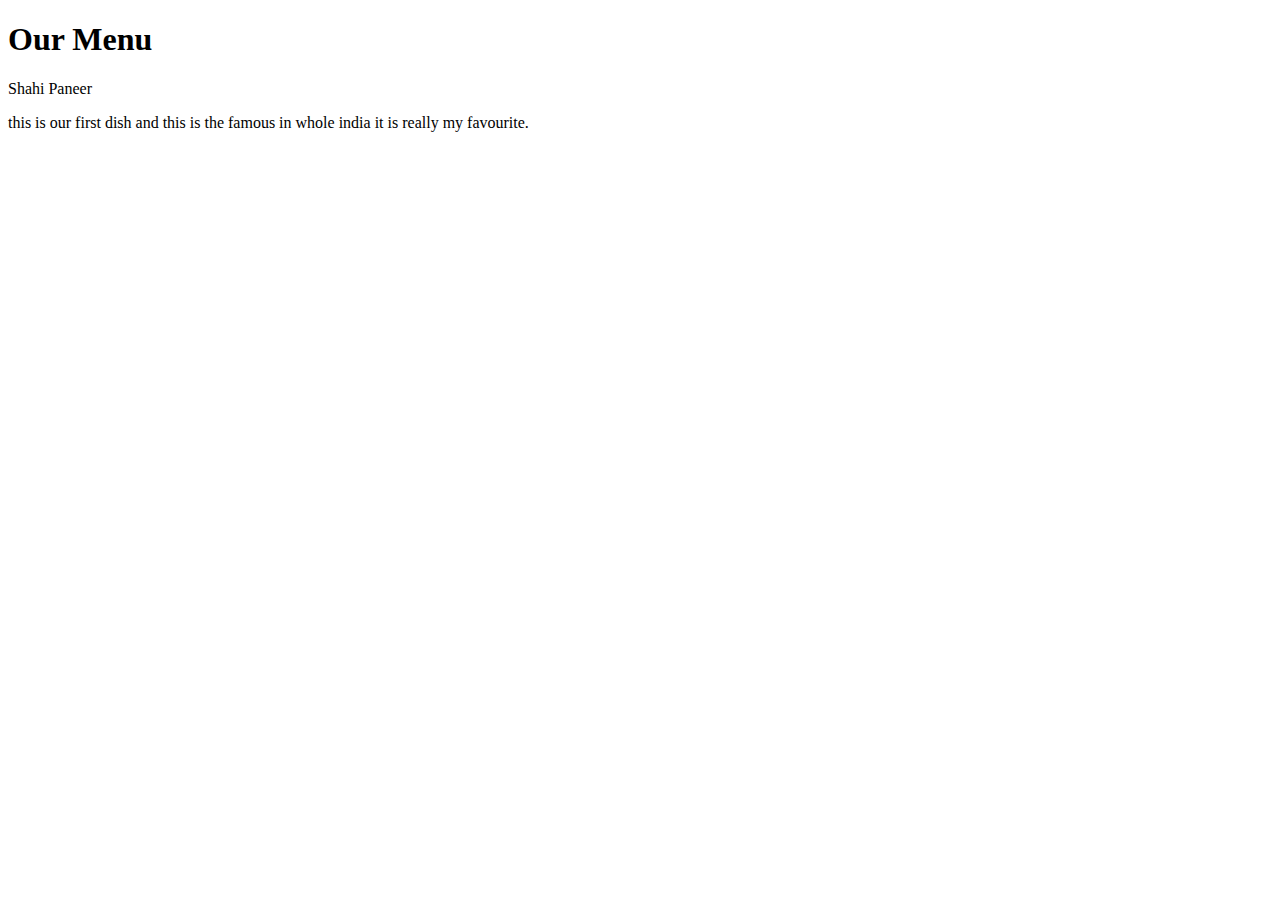
<file: solution/index.html>
<!DOCTYPE html>
<html lang="en">
<head>
    <meta charset="UTF-8">
    <meta name="viewport" content="width=device-width, initial-scale=1.0">
    <title>Document</title>
</head>
<body>
  <h1>Our Menu</h1>
  <div class="1st">
<div class="name">Shahi Paneer</div>
  </div>
  <p>this is our first dish and this is the famous in whole india it is really my favourite.</p>
  <div class="2nd">

  </div>
  <div class="3rd">

  </div>





<!--    
    <a href="https://kartikchoudhary.herokuapp.com/">Website</a>
    <a href="tel:8077078388">call me</a> -->
</body>
</html>
</file>
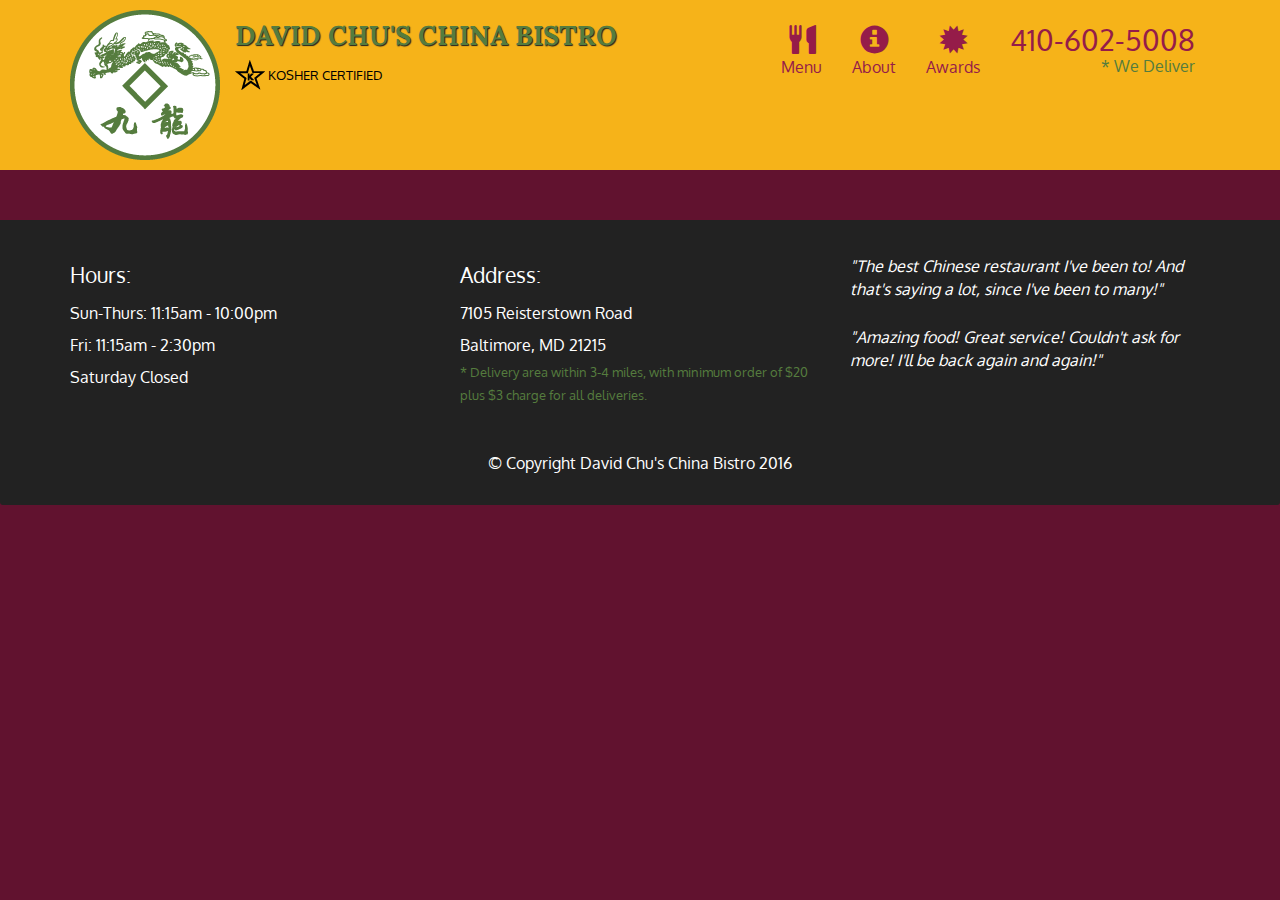
<file: fullstack-course4-master/fullstack-course4-master/assignments/assignment5/assignment5-solution-starter/index.html>
<!doctype html>
<html lang="en">
  <head>
    <meta charset="utf-8">
    <meta http-equiv="X-UA-Compatible" content="IE=edge">
    <meta name="viewport" content="width=device-width, initial-scale=1">
    <title>David Chu's China Bistro</title>
    <link rel="stylesheet" href="css/bootstrap.min.css">
    <link rel="stylesheet" href="css/styles.css">
    <link href='https://fonts.googleapis.com/css?family=Oxygen:400,300,700' rel='stylesheet' type='text/css'>
    <link href='https://fonts.googleapis.com/css?family=Lora' rel='stylesheet' type='text/css'>
  </head>
<body>
  <header>
    <nav id="header-nav" class="navbar navbar-default">
      <div class="container">
        <div class="navbar-header">
          <a href="index.html" class="pull-left visible-md visible-lg">
            <div id="logo-img" alt="Logo image"></div>
          </a>

          <div class="navbar-brand">
            <a href="index.html"><h1>David Chu's China Bistro</h1></a>
            <p>
              <img src="images/star-k-logo.png" alt="Kosher certification">
              <span>Kosher Certified</span>
            </p>
          </div>

          <button id="navbarToggle" type="button" class="navbar-toggle collapsed" data-toggle="collapse" data-target="#collapsable-nav" aria-expanded="false">
            <span class="sr-only">Toggle navigation</span>
            <span class="icon-bar"></span>
            <span class="icon-bar"></span>
            <span class="icon-bar"></span>
          </button>
        </div>
        
        <div id="collapsable-nav" class="collapse navbar-collapse">
           <ul id="nav-list" class="nav navbar-nav navbar-right">
            <li id="navHomeButton" class="visible-xs active">
              <a href="index.html">
                <span class="glyphicon glyphicon-home"></span> Home</a>
            </li>
            <li id="navMenuButton">
              <a href="#" onclick="$dc.loadMenuCategories();">
                <span class="glyphicon glyphicon-cutlery"></span><br class="hidden-xs"> Menu</a>
            </li>
            <li>
              <a href="#">
                <span class="glyphicon glyphicon-info-sign"></span><br class="hidden-xs"> About</a>
            </li>
            <li>
              <a href="#">
                <span class="glyphicon glyphicon-certificate"></span><br class="hidden-xs"> Awards</a>
            </li>
            <li id="phone" class="hidden-xs">
              <a href="tel:410-602-5008">
                <span>410-602-5008</span></a><div>* We Deliver</div>
            </li>
          </ul><!-- #nav-list -->
        </div><!-- .collapse .navbar-collapse -->
      </div><!-- .container -->
    </nav><!-- #header-nav -->
  </header>

  <div id="call-btn" class="visible-xs">
    <a class="btn" href="tel:410-602-5008">
    <span class="glyphicon glyphicon-earphone"></span>
    410-602-5008
    </a>
  </div>
  <div id="xs-deliver" class="text-center visible-xs">* We Deliver</div>

  <div id="main-content" class="container"></div>

  <footer class="panel-footer">
    <div class="container">
      <div class="row">
        <section id="hours" class="col-sm-4">
          <span>Hours:</span><br>
          Sun-Thurs: 11:15am - 10:00pm<br>
          Fri: 11:15am - 2:30pm<br>
          Saturday Closed
          <hr class="visible-xs">
        </section>
        <section id="address" class="col-sm-4">
          <span>Address:</span><br>
          7105 Reisterstown Road<br>
          Baltimore, MD 21215
          <p>* Delivery area within 3-4 miles, with minimum order of $20 plus $3 charge for all deliveries.</p>
          <hr class="visible-xs">
        </section>
        <section id="testimonials" class="col-sm-4">
          <p>"The best Chinese restaurant I've been to! And that's saying a lot, since I've been to many!"</p>
          <p>"Amazing food! Great service! Couldn't ask for more! I'll be back again and again!"</p>
        </section>
      </div>
      <div class="text-center">&copy; Copyright David Chu's China Bistro 2016</div>
    </div>
  </footer>

  <!-- jQuery (Bootstrap JS plugins depend on it) -->
  <script src="js/jquery-2.1.4.min.js"></script>
  <script src="js/bootstrap.min.js"></script>
  <script src="js/ajax-utils.js"></script>
  <script src="js/script.js"></script>
</body>
</html>
</file>
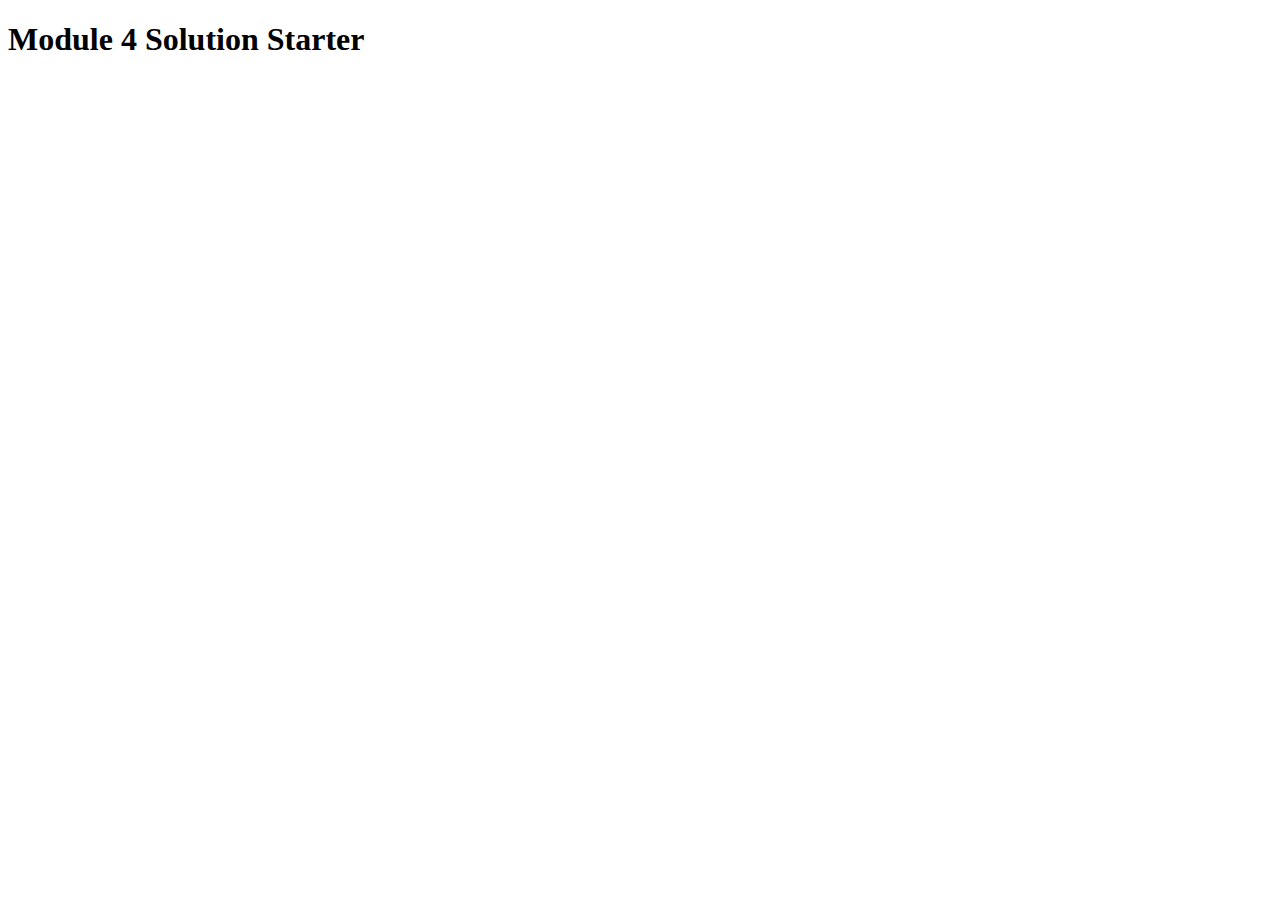
<file: fullstack-course4-master/fullstack-course4-master/assignments/assignment4/assignment4-solution-starter/easier/index.html>
<!DOCTYPE html>
<html>
<head>
  <meta charset="utf-8">
  <title>Module 4 Solution Starter</title>
  <script src="SpeakHello.js"></script>
  <script src="SpeakGoodBye.js"></script>
  <script src="script.js"></script>
</head>
<body>
  <h1>Module 4 Solution Starter</h1>
</body>
</html>
</file>
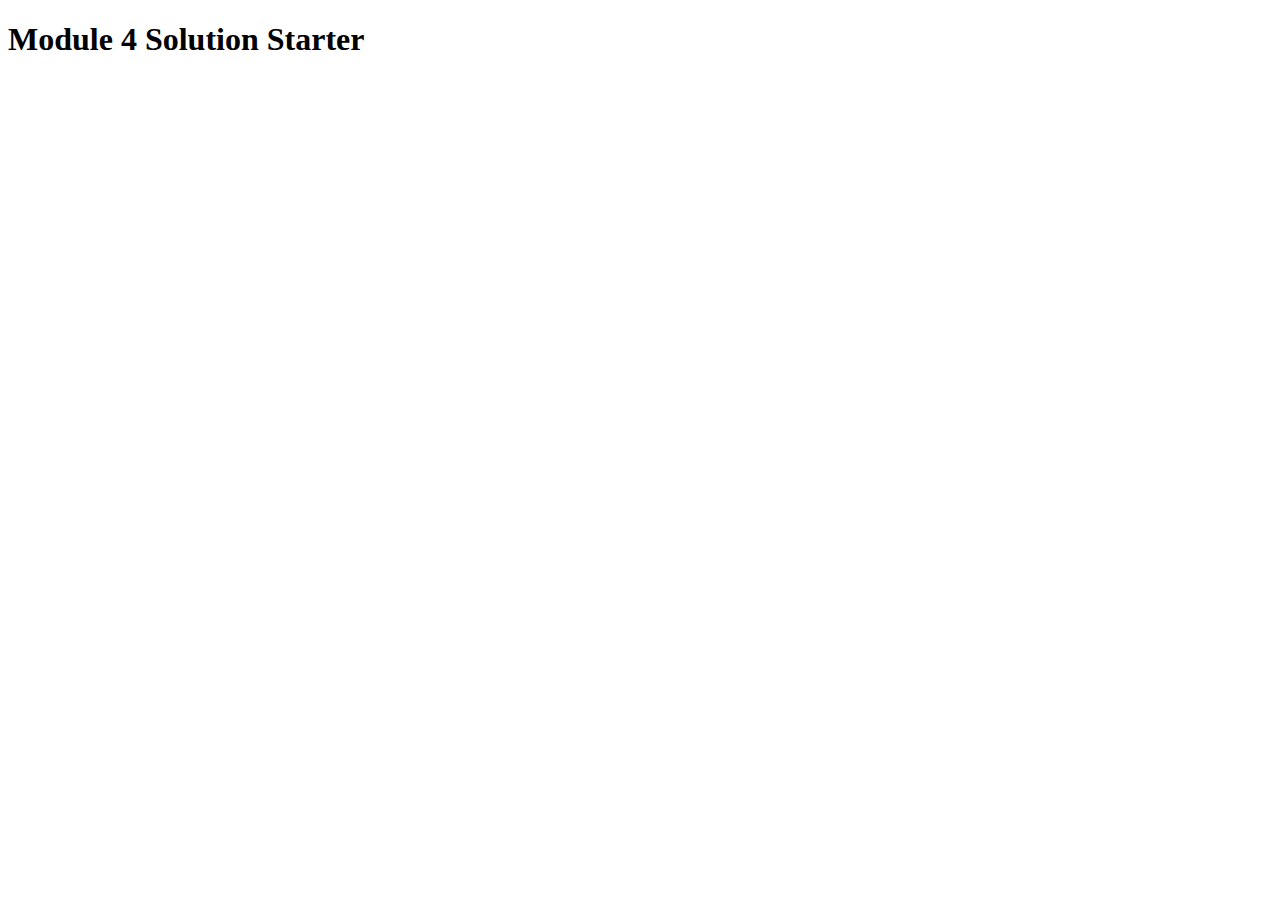
<file: fullstack-course4-master/fullstack-course4-master/assignments/assignment4/assignment4-solution-starter/harder/index.html>
<!DOCTYPE html>
<html>
<head>
  <meta charset="utf-8">
  <title>Module 4 Solution Starter</title>
  <script>
    var names = []; // DO NOT REMOVE
  </script>
  <script src="SpeakHello.js"></script>
  <script src="SpeakGoodBye.js"></script>
  <script src="script.js"></script>
</head>
<body>
  <h1>Module 4 Solution Starter</h1>
</body>
</html>
</file>
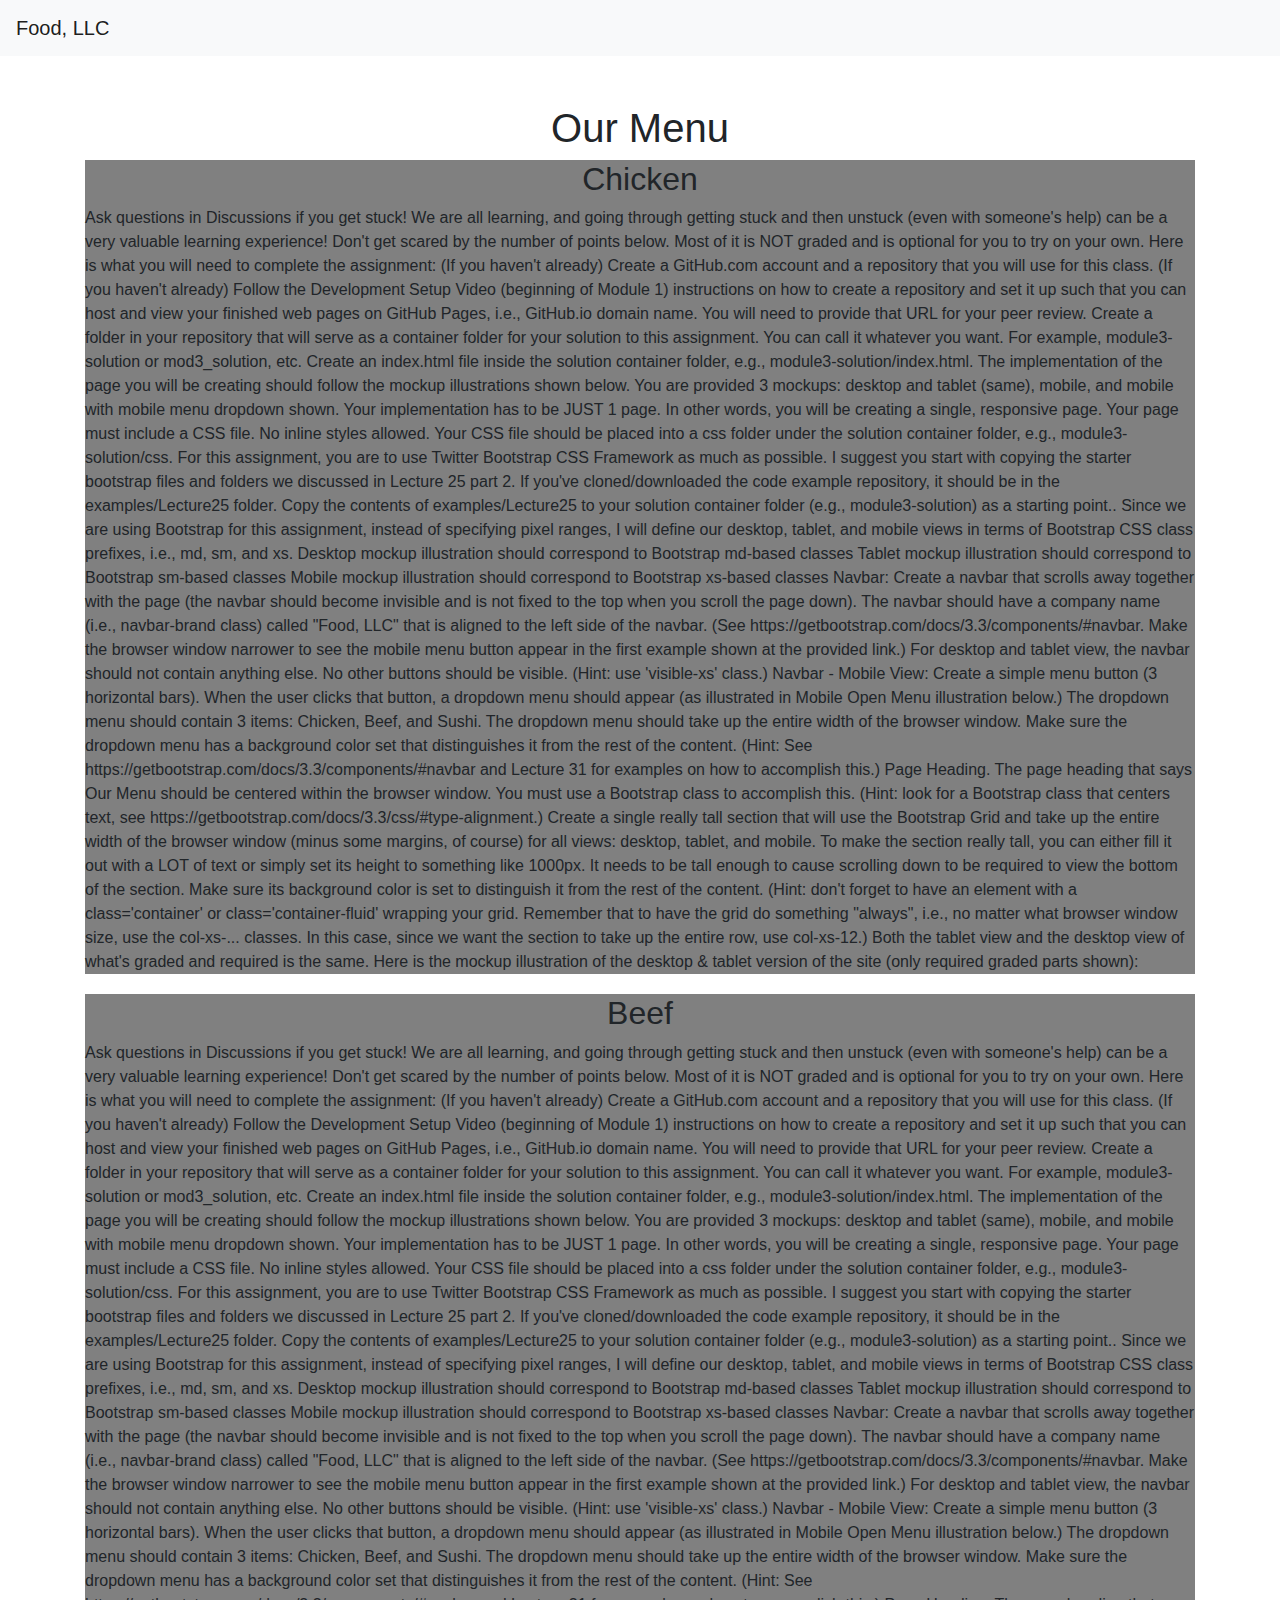
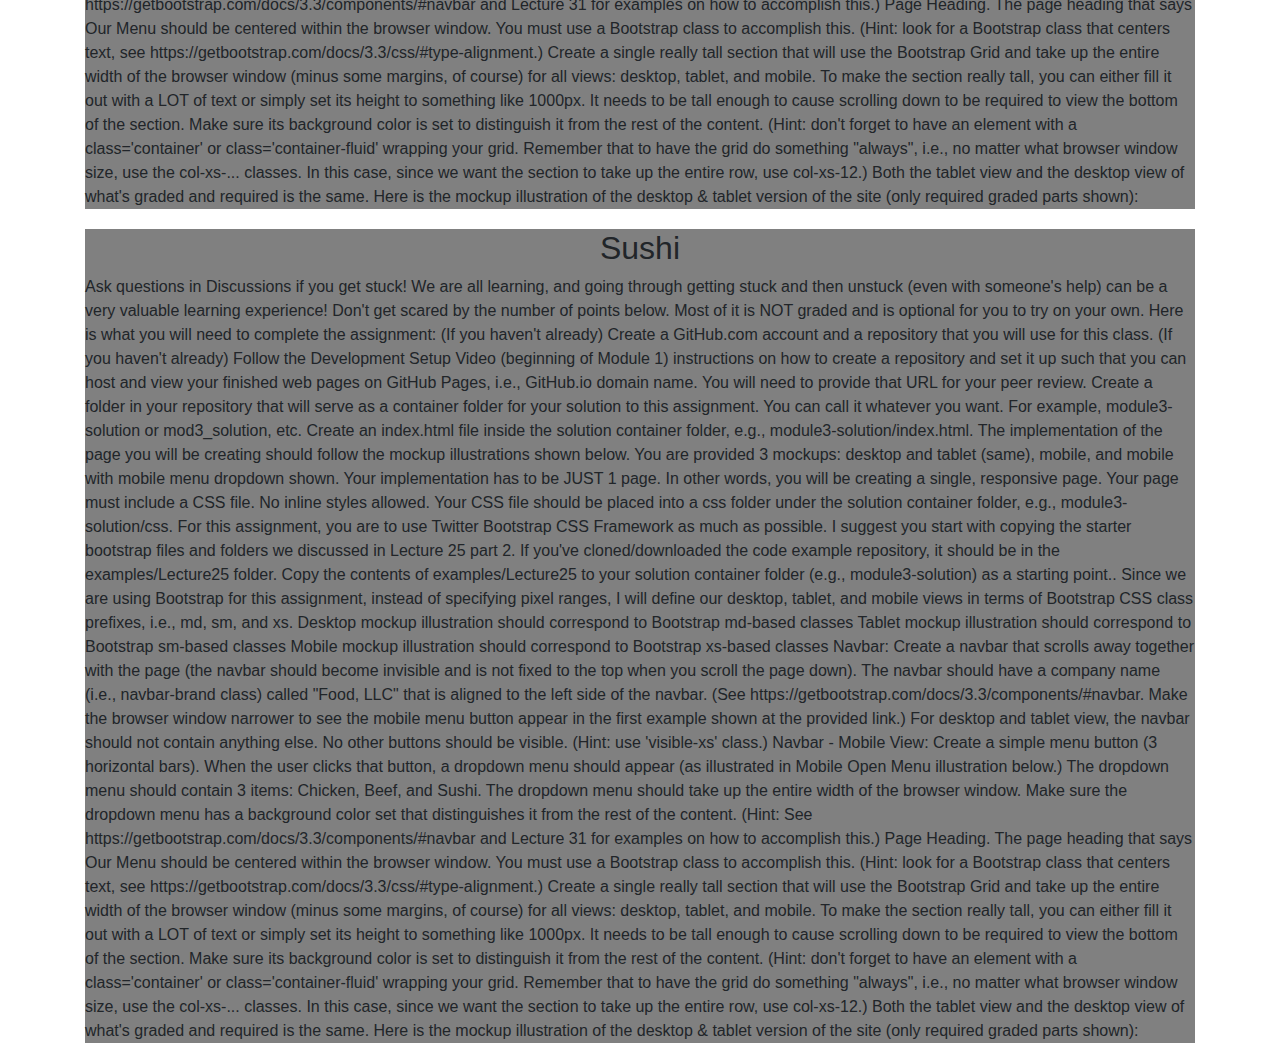
<file: assignment3.html>
<!doctype html>
<html lang="en">
  <head>
    <!-- Required meta tags -->
    <meta charset="utf-8">
    <meta name="viewport" content="width=device-width, initial-scale=1, shrink-to-fit=no">

    <!-- Bootstrap CSS -->
    <link rel="stylesheet" href="https://stackpath.bootstrapcdn.com/bootstrap/4.5.2/css/bootstrap.min.css" integrity="sha384-JcKb8q3iqJ61gNV9KGb8thSsNjpSL0n8PARn9HuZOnIxN0hoP+VmmDGMN5t9UJ0Z" crossorigin="anonymous">
    <link rel="stylesheet" href="css3.css">
    <title>Assginment solution for module 3</title>
  </head>
  <body>


    <!-- navbar -->

    <nav class="navbar navbar-expand-lg navbar-light bg-light">
        <a class="navbar-brand" href="#">Food, LLC</a>
        <button class="navbar-toggler" type="button" data-toggle="collapse" data-target="#navbarSupportedContent" aria-controls="navbarSupportedContent" aria-expanded="false" aria-label="Toggle navigation">
          <span class="navbar-toggler-icon"></span>
        </button>
      
        <div class="collapse navbar-collapse" id="navbarSupportedContent">
          <ul class="navbar-nav mr-auto">
            <li class="nav-item active ">
              <a class="nav-link d-lg-none d-md-none text-center" href="#chicken">Chicken<span class="sr-only">(current)</span></a>
            </li>
            <li class="nav-item">
              <a class="nav-link d-lg-none d-md-none text-center" href="#beef">Beef </a>
            </li>
            <li class="nav-item">
                <a class="nav-link d-lg-none d-md-none text-center" href="#sushi">Sushi </a>
              </li>
            
          </ul>
          
        </div>
      </nav>

      <!-- navbar end -->
    <h1 class="text-center mt-5">Our Menu</h1>
    <div class="container">
        <div id="checken" class="menuitem" >

            <h2 class="text-center">Chicken</h2>
            Ask questions in Discussions if you get stuck! We are all learning, and going through getting stuck and then unstuck (even with someone's help) can be a very valuable learning experience!

            Don't get scared by the number of points below. Most of it is NOT graded and is optional for you to try on your own.
            
            Here is what you will need to complete the assignment:
            
            (If you haven't already) Create a GitHub.com account and a repository that you will use for this class.
            
            (If you haven't already) Follow the Development Setup Video (beginning of Module 1) instructions on how to create a repository and set it up such that you can host and view your finished web pages on GitHub Pages, i.e., GitHub.io domain name. You will need to provide that URL for your peer review.
            
            Create a folder in your repository that will serve as a container folder for your solution to this assignment. You can call it whatever you want. For example, module3-solution or mod3_solution, etc. Create an index.html file inside the solution container folder, e.g., module3-solution/index.html.
            
            The implementation of the page you will be creating should follow the mockup illustrations shown below. You are provided 3 mockups: desktop and tablet (same), mobile, and mobile with mobile menu dropdown shown. Your implementation has to be JUST 1 page. In other words, you will be creating a single, responsive page.
            
            Your page must include a CSS file. No inline styles allowed. Your CSS file should be placed into a css folder under the solution container folder, e.g., module3-solution/css.
            
            For this assignment, you are to use Twitter Bootstrap CSS Framework as much as possible. I suggest you start with copying the starter bootstrap files and folders we discussed in Lecture 25 part 2. If you've cloned/downloaded the code example repository, it should be in the examples/Lecture25 folder. Copy the contents of examples/Lecture25 to your solution container folder (e.g., module3-solution) as a starting point..
            
            Since we are using Bootstrap for this assignment, instead of specifying pixel ranges, I will define our desktop, tablet, and mobile views in terms of Bootstrap CSS class prefixes, i.e., md, sm, and xs.
            
            Desktop mockup illustration should correspond to Bootstrap md-based classes
            Tablet mockup illustration should correspond to Bootstrap sm-based classes
            Mobile mockup illustration should correspond to Bootstrap xs-based classes
            Navbar: Create a navbar that scrolls away together with the page (the navbar should become invisible and is not fixed to the top when you scroll the page down). The navbar should have a company name (i.e., navbar-brand class) called "Food, LLC" that is aligned to the left side of the navbar. (See https://getbootstrap.com/docs/3.3/components/#navbar. Make the browser window narrower to see the mobile menu button appear in the first example shown at the provided link.)
            
            For desktop and tablet view, the navbar should not contain anything else. No other buttons should be visible. (Hint: use 'visible-xs' class.)
            
            Navbar - Mobile View: Create a simple menu button (3 horizontal bars). When the user clicks that button, a dropdown menu should appear (as illustrated in Mobile Open Menu illustration below.) The dropdown menu should contain 3 items: Chicken, Beef, and Sushi.
            
            The dropdown menu should take up the entire width of the browser window. Make sure the dropdown menu has a background color set that distinguishes it from the rest of the content.
            
            (Hint: See https://getbootstrap.com/docs/3.3/components/#navbar and Lecture 31 for examples on how to accomplish this.)
            
            Page Heading. The page heading that says Our Menu should be centered within the browser window. You must use a Bootstrap class to accomplish this.
            
            (Hint: look for a Bootstrap class that centers text, see https://getbootstrap.com/docs/3.3/css/#type-alignment.)
            
            Create a single really tall section that will use the Bootstrap Grid and take up the entire width of the browser window (minus some margins, of course) for all views: desktop, tablet, and mobile. To make the section really tall, you can either fill it out with a LOT of text or simply set its height to something like 1000px. It needs to be tall enough to cause scrolling down to be required to view the bottom of the section. Make sure its background color is set to distinguish it from the rest of the content. (Hint: don't forget to have an element with a class='container' or class='container-fluid' wrapping your grid. Remember that to have the grid do something "always", i.e., no matter what browser window size, use the col-xs-... classes. In this case, since we want the section to take up the entire row, use col-xs-12.)
            
            Both the tablet view and the desktop view of what's graded and required is the same. Here is the mockup illustration of the desktop & tablet version of the site (only required graded parts shown):
        </div>
        <div id="beef" class="menuitem">
            <h2 class="text-center">Beef</h2>
            Ask questions in Discussions if you get stuck! We are all learning, and going through getting stuck and then unstuck (even with someone's help) can be a very valuable learning experience!

            Don't get scared by the number of points below. Most of it is NOT graded and is optional for you to try on your own.
            
            Here is what you will need to complete the assignment:
            
            (If you haven't already) Create a GitHub.com account and a repository that you will use for this class.
            
            (If you haven't already) Follow the Development Setup Video (beginning of Module 1) instructions on how to create a repository and set it up such that you can host and view your finished web pages on GitHub Pages, i.e., GitHub.io domain name. You will need to provide that URL for your peer review.
            
            Create a folder in your repository that will serve as a container folder for your solution to this assignment. You can call it whatever you want. For example, module3-solution or mod3_solution, etc. Create an index.html file inside the solution container folder, e.g., module3-solution/index.html.
            
            The implementation of the page you will be creating should follow the mockup illustrations shown below. You are provided 3 mockups: desktop and tablet (same), mobile, and mobile with mobile menu dropdown shown. Your implementation has to be JUST 1 page. In other words, you will be creating a single, responsive page.
            
            Your page must include a CSS file. No inline styles allowed. Your CSS file should be placed into a css folder under the solution container folder, e.g., module3-solution/css.
            
            For this assignment, you are to use Twitter Bootstrap CSS Framework as much as possible. I suggest you start with copying the starter bootstrap files and folders we discussed in Lecture 25 part 2. If you've cloned/downloaded the code example repository, it should be in the examples/Lecture25 folder. Copy the contents of examples/Lecture25 to your solution container folder (e.g., module3-solution) as a starting point..
            
            Since we are using Bootstrap for this assignment, instead of specifying pixel ranges, I will define our desktop, tablet, and mobile views in terms of Bootstrap CSS class prefixes, i.e., md, sm, and xs.
            
            Desktop mockup illustration should correspond to Bootstrap md-based classes
            Tablet mockup illustration should correspond to Bootstrap sm-based classes
            Mobile mockup illustration should correspond to Bootstrap xs-based classes
            Navbar: Create a navbar that scrolls away together with the page (the navbar should become invisible and is not fixed to the top when you scroll the page down). The navbar should have a company name (i.e., navbar-brand class) called "Food, LLC" that is aligned to the left side of the navbar. (See https://getbootstrap.com/docs/3.3/components/#navbar. Make the browser window narrower to see the mobile menu button appear in the first example shown at the provided link.)
            
            For desktop and tablet view, the navbar should not contain anything else. No other buttons should be visible. (Hint: use 'visible-xs' class.)
            
            Navbar - Mobile View: Create a simple menu button (3 horizontal bars). When the user clicks that button, a dropdown menu should appear (as illustrated in Mobile Open Menu illustration below.) The dropdown menu should contain 3 items: Chicken, Beef, and Sushi.
            
            The dropdown menu should take up the entire width of the browser window. Make sure the dropdown menu has a background color set that distinguishes it from the rest of the content.
            
            (Hint: See https://getbootstrap.com/docs/3.3/components/#navbar and Lecture 31 for examples on how to accomplish this.)
            
            Page Heading. The page heading that says Our Menu should be centered within the browser window. You must use a Bootstrap class to accomplish this.
            
            (Hint: look for a Bootstrap class that centers text, see https://getbootstrap.com/docs/3.3/css/#type-alignment.)
            
            Create a single really tall section that will use the Bootstrap Grid and take up the entire width of the browser window (minus some margins, of course) for all views: desktop, tablet, and mobile. To make the section really tall, you can either fill it out with a LOT of text or simply set its height to something like 1000px. It needs to be tall enough to cause scrolling down to be required to view the bottom of the section. Make sure its background color is set to distinguish it from the rest of the content. (Hint: don't forget to have an element with a class='container' or class='container-fluid' wrapping your grid. Remember that to have the grid do something "always", i.e., no matter what browser window size, use the col-xs-... classes. In this case, since we want the section to take up the entire row, use col-xs-12.)
            
            Both the tablet view and the desktop view of what's graded and required is the same. Here is the mockup illustration of the desktop & tablet version of the site (only required graded parts shown):
        </div>
        <div id="sushi" class="menuitem">
            <h2 class="text-center">Sushi</h2>
            Ask questions in Discussions if you get stuck! We are all learning, and going through getting stuck and then unstuck (even with someone's help) can be a very valuable learning experience!

            Don't get scared by the number of points below. Most of it is NOT graded and is optional for you to try on your own.
            
            Here is what you will need to complete the assignment:
            
            (If you haven't already) Create a GitHub.com account and a repository that you will use for this class.
            
            (If you haven't already) Follow the Development Setup Video (beginning of Module 1) instructions on how to create a repository and set it up such that you can host and view your finished web pages on GitHub Pages, i.e., GitHub.io domain name. You will need to provide that URL for your peer review.
            
            Create a folder in your repository that will serve as a container folder for your solution to this assignment. You can call it whatever you want. For example, module3-solution or mod3_solution, etc. Create an index.html file inside the solution container folder, e.g., module3-solution/index.html.
            
            The implementation of the page you will be creating should follow the mockup illustrations shown below. You are provided 3 mockups: desktop and tablet (same), mobile, and mobile with mobile menu dropdown shown. Your implementation has to be JUST 1 page. In other words, you will be creating a single, responsive page.
            
            Your page must include a CSS file. No inline styles allowed. Your CSS file should be placed into a css folder under the solution container folder, e.g., module3-solution/css.
            
            For this assignment, you are to use Twitter Bootstrap CSS Framework as much as possible. I suggest you start with copying the starter bootstrap files and folders we discussed in Lecture 25 part 2. If you've cloned/downloaded the code example repository, it should be in the examples/Lecture25 folder. Copy the contents of examples/Lecture25 to your solution container folder (e.g., module3-solution) as a starting point..
            
            Since we are using Bootstrap for this assignment, instead of specifying pixel ranges, I will define our desktop, tablet, and mobile views in terms of Bootstrap CSS class prefixes, i.e., md, sm, and xs.
            
            Desktop mockup illustration should correspond to Bootstrap md-based classes
            Tablet mockup illustration should correspond to Bootstrap sm-based classes
            Mobile mockup illustration should correspond to Bootstrap xs-based classes
            Navbar: Create a navbar that scrolls away together with the page (the navbar should become invisible and is not fixed to the top when you scroll the page down). The navbar should have a company name (i.e., navbar-brand class) called "Food, LLC" that is aligned to the left side of the navbar. (See https://getbootstrap.com/docs/3.3/components/#navbar. Make the browser window narrower to see the mobile menu button appear in the first example shown at the provided link.)
            
            For desktop and tablet view, the navbar should not contain anything else. No other buttons should be visible. (Hint: use 'visible-xs' class.)
            
            Navbar - Mobile View: Create a simple menu button (3 horizontal bars). When the user clicks that button, a dropdown menu should appear (as illustrated in Mobile Open Menu illustration below.) The dropdown menu should contain 3 items: Chicken, Beef, and Sushi.
            
            The dropdown menu should take up the entire width of the browser window. Make sure the dropdown menu has a background color set that distinguishes it from the rest of the content.
            
            (Hint: See https://getbootstrap.com/docs/3.3/components/#navbar and Lecture 31 for examples on how to accomplish this.)
            
            Page Heading. The page heading that says Our Menu should be centered within the browser window. You must use a Bootstrap class to accomplish this.
            
            (Hint: look for a Bootstrap class that centers text, see https://getbootstrap.com/docs/3.3/css/#type-alignment.)
            
            Create a single really tall section that will use the Bootstrap Grid and take up the entire width of the browser window (minus some margins, of course) for all views: desktop, tablet, and mobile. To make the section really tall, you can either fill it out with a LOT of text or simply set its height to something like 1000px. It needs to be tall enough to cause scrolling down to be required to view the bottom of the section. Make sure its background color is set to distinguish it from the rest of the content. (Hint: don't forget to have an element with a class='container' or class='container-fluid' wrapping your grid. Remember that to have the grid do something "always", i.e., no matter what browser window size, use the col-xs-... classes. In this case, since we want the section to take up the entire row, use col-xs-12.)
            
            Both the tablet view and the desktop view of what's graded and required is the same. Here is the mockup illustration of the desktop & tablet version of the site (only required graded parts shown):
        </div>
    </div>

    <!-- Optional JavaScript -->
    <!-- jQuery first, then Popper.js, then Bootstrap JS -->
    <script src="https://code.jquery.com/jquery-3.5.1.slim.min.js" integrity="sha384-DfXdz2htPH0lsSSs5nCTpuj/zy4C+OGpamoFVy38MVBnE+IbbVYUew+OrCXaRkfj" crossorigin="anonymous"></script>
    <script src="https://cdn.jsdelivr.net/npm/popper.js@1.16.1/dist/umd/popper.min.js" integrity="sha384-9/reFTGAW83EW2RDu2S0VKaIzap3H66lZH81PoYlFhbGU+6BZp6G7niu735Sk7lN" crossorigin="anonymous"></script>
    <script src="https://stackpath.bootstrapcdn.com/bootstrap/4.5.2/js/bootstrap.min.js" integrity="sha384-B4gt1jrGC7Jh4AgTPSdUtOBvfO8shuf57BaghqFfPlYxofvL8/KUEfYiJOMMV+rV" crossorigin="anonymous"></script>
  </body>
</html>
</file>
<file: fullstack-course4-master/fullstack-course4-master/assignments/assignment5/assignment5-solution-starter/css/styles.css>
body {
  font-size: 16px;
  color: #fff;
  background-color: #61122f;
  font-family: 'Oxygen', sans-serif;
}

/** HEADER **/
#header-nav {
  background-color: #f6b319;
  border-radius: 0;
  border: 0;
}

#logo-img {
  background: url('../images/restaurant-logo_large.png') no-repeat;
  width: 150px;
  height: 150px;
  margin: 10px 15px 10px 0;
}

.navbar-brand {
  padding-top: 25px;
}
.navbar-brand h1 { /* Restaurant name */
  font-family: 'Lora', serif;
  color: #557c3e;
  font-size: 1.5em;
  text-transform: uppercase;
  font-weight: bold;
  text-shadow: 1px 1px 1px #222;
  margin-top: 0;
  margin-bottom: 0;
  line-height: .75;
}
.navbar-brand a:hover, .navbar-brand a:focus {
  text-decoration: none;
}
.navbar-brand p { /* Kosher cert */
  color: #000;
  text-transform: uppercase;
  font-size: .7em;
  margin-top: 15px;
}
.navbar-brand p span { /* Star-K */
  vertical-align: middle;
}

#nav-list {
  margin-top: 10px;
}
#nav-list a {
  color: #951C49;
  text-align: center;
}
#nav-list a:hover {
  background: #E7E7E7;
}
#nav-list a span {
  font-size: 1.8em;
}

#phone {
  margin-top: 5px;
}
#phone a { /* Phone number */
  text-align: right;
  padding-bottom: 0;
}
#phone div { /* We Deliver */
  color: #557c3e;
  text-align: right;
  padding-right: 15px;
}

.navbar-header button.navbar-toggle, .navbar-header .icon-bar {
  border: 1px solid #61122f;
}
.navbar-header button.navbar-toggle {
  clear: both;
  margin-top: -30px;
}
/* END HEADER */

/* FOOTER */
.panel-footer {
  margin-top: 30px;
  padding-top: 35px;
  padding-bottom: 30px;
  background-color: #222;
  border-top: 0;
}
.panel-footer div.row {
  margin-bottom: 35px;
}
#hours, #address {
  line-height: 2;
}
#hours > span, #address > span {
  font-size: 1.3em;
}
#address p {
  color: #557c3e;
  font-size: .8em;
  line-height: 1.8;
}
#testimonials {
  font-style: italic;
}
#testimonials p:nth-child(2) {
  margin-top: 25px;
}
/* END FOOTER */



/* HOME PAGE */
.container .jumbotron {
  box-shadow: 0 0 50px #3F0C1F;
  border: 2px solid #3F0C1F;
}

#menu-tile, #specials-tile, #map-tile {
  height: 250px;
  width: 100%;
  margin-bottom: 15px;
  position: relative;
  border: 2px solid #3F0C1F;
  overflow: hidden;
}
#menu-tile:hover, #specials-tile:hover, #map-tile:hover {
  box-shadow: 0 1px 5px 1px #cccccc;
}
#menu-tile {
  background: url('../images/menu-tile.jpg') no-repeat;
  background-position: center;
}
#specials-tile {
  background: url('../images/specials-tile.jpg') no-repeat;
  background-position: center;
}
#menu-tile span, #specials-tile span, #map-tile span {
  position: absolute;
  bottom: 0;
  right: 0;
  width: 100%;
  text-align: center;
  font-size: 1.6em;
  text-transform: uppercase;
  background-color: #000;
  color: #fff;
  opacity: .8;
}
/* END HOME PAGE */

/* MENU CATEGORIES PAGE */
.category-tile { 
  position: relative;
  border: 2px solid #3F0C1F;
  overflow: hidden;
  width: 200px;
  height: 200px;
  margin: 0 auto 15px;
}
.category-tile span {
  position: absolute;
  bottom: 0;
  right: 0;
  width: 100%;
  text-align: center;
  font-size: 1.2em;
  text-transform: uppercase;
  background-color: #000;
  color: #fff;
  opacity: .8;
}
.category-tile:hover {
  box-shadow: 0 1px 5px 1px #cccccc;
}

#menu-categories-title + div {
  margin-bottom: 50px;
}
/* END MENU CATEGORIES PAGE */

/* SINGLE CATEGORY PAGE */
.menu-item-tile {
  margin-bottom: 25px;
}
.menu-item-tile hr {
  width: 80%;
}
.menu-item-tile .menu-item-price {
  font-size: 1.1em;
  text-align: right;
  margin-top: -15px;
  margin-right: -15px;
}
.menu-item-tile .menu-item-price span {
  font-size: .6em;
}
.menu-item-photo {
  position: relative;
  border: 2px solid #3F0C1F; 
  overflow: hidden;
  padding: 0;
  margin-right: -15px;
  margin-left: auto;
  margin-bottom: 20px;
  max-width: 250px;
}
.menu-item-photo div {
  position: absolute;
  bottom: 0;
  right: 0;
  width: 80px;
  background-color: #557c3e;
  text-align: center;
}
.menu-item-description {
  padding-right: 30px;
}
h3.menu-item-title {
  margin: 0 0 10px;
}
.menu-item-details {
  font-size: .9em;
  font-style: italic;
}
/* END SINGLE CATEGORY PAGE */


/********** Large devices only **********/
@media (min-width: 1200px) {
  .container .jumbotron {
    background: url('../images/jumbotron_1200.jpg') no-repeat;
    height: 675px;
  }
}

/********** Medium devices only **********/
@media (min-width: 992px) and (max-width: 1199px) {
  /* Header */
  #logo-img {
    background: url('../images/restaurant-logo_medium.png') no-repeat;
    width: 100px;
    height: 100px;
    margin: 5px 5px 5px 0;
  }
  /* End Header */

  /* Home Page */
  .container .jumbotron {
    background: url('../images/jumbotron_992.jpg') no-repeat;
    height: 558px;
  }
  /* End Home Page */
}

/********** Small devices only **********/
@media (min-width: 768px) and (max-width: 991px) {
  /* Home Page */
  .container .jumbotron {
    background: url('../images/jumbotron_768.jpg') no-repeat;
    height: 432px;
  }
  /* End Home Page */
}

/********** Extra small devices only **********/
@media (max-width: 767px) {
  /* Header */
  .navbar-brand {
    padding-top: 10px;
    height: 80px;
  }
  .navbar-brand h1 { /* Restaurant name */
    padding-top: 10px;
    font-size: 5vw; /* 1vw = 1% of viewport width */
  }
  .navbar-brand p { /* Kosher cert */
    font-size: .6em;
    margin-top: 12px;
  }
  .navbar-brand p img { /* Star-K */
    height: 20px;
  }

  #collapsable-nav a { /* Collapsed nav menu text */
    font-size: 1.2em;
  }
  #collapsable-nav a span { /* Collapsed nav menu glyph */
    font-size: 1em;
    margin-right: 5px;
  }

  #call-btn > a {
    font-size: 1.5em;
    display: block;
    margin: 0 20px;
    padding: 10px;
    border: 2px solid #fff;
    background-color: #f6b319;
    color: #951c49;
  }
  #xs-deliver {
    margin-top: 5px;
    font-size: .7em;
    letter-spacing: .1em;
    text-transform: uppercase;
  }
  /* End Header */

  /* Footer */
  .panel-footer section {
    margin-bottom: 30px;
    text-align: center;
  }
  .panel-footer section:nth-child(3) {
    margin-bottom: 0; /* margin already exists on the whole row */
  }
  .panel-footer section hr {
    width: 50%;
  }
  /* End Footer */

  /* Home Page */
  .container .jumbotron {
    margin-top: 30px;
    padding: 0;
  }
  #menu-tile, #specials-tile {
    width: 360px;
    margin: 0 auto 15px;
  }

  .menu-item-photo {
    margin-right: auto;
  }
  .menu-item-tile .menu-item-price {
    text-align: center;
  }
  .menu-item-description {
    text-align: center;;
  }
}


/********** Super extra small devices Only :-) (e.g., iPhone 4) **********/
@media (max-width: 479px) {
  /* Header */
  .navbar-brand h1 { /* Restaurant name */
    padding-top: 5px;
    font-size: 6vw;
  }
  /* End Header */
  
  /* Home page */
  #menu-tile, #specials-tile {
    width: 280px;
    margin: 0 auto 15px;
  }

  .col-xxs-12 {
    position: relative;
    min-height: 1px;
    padding-right: 15px;
    padding-left: 15px;
    float: left;
    width: 100%;
  }
}
</file>
<file: css3.css>
.menuitem{
    background-color: grey;
    margin-bottom: 20px;
}
html{
    margin: 0;
    padding: 0;
}
</file>
